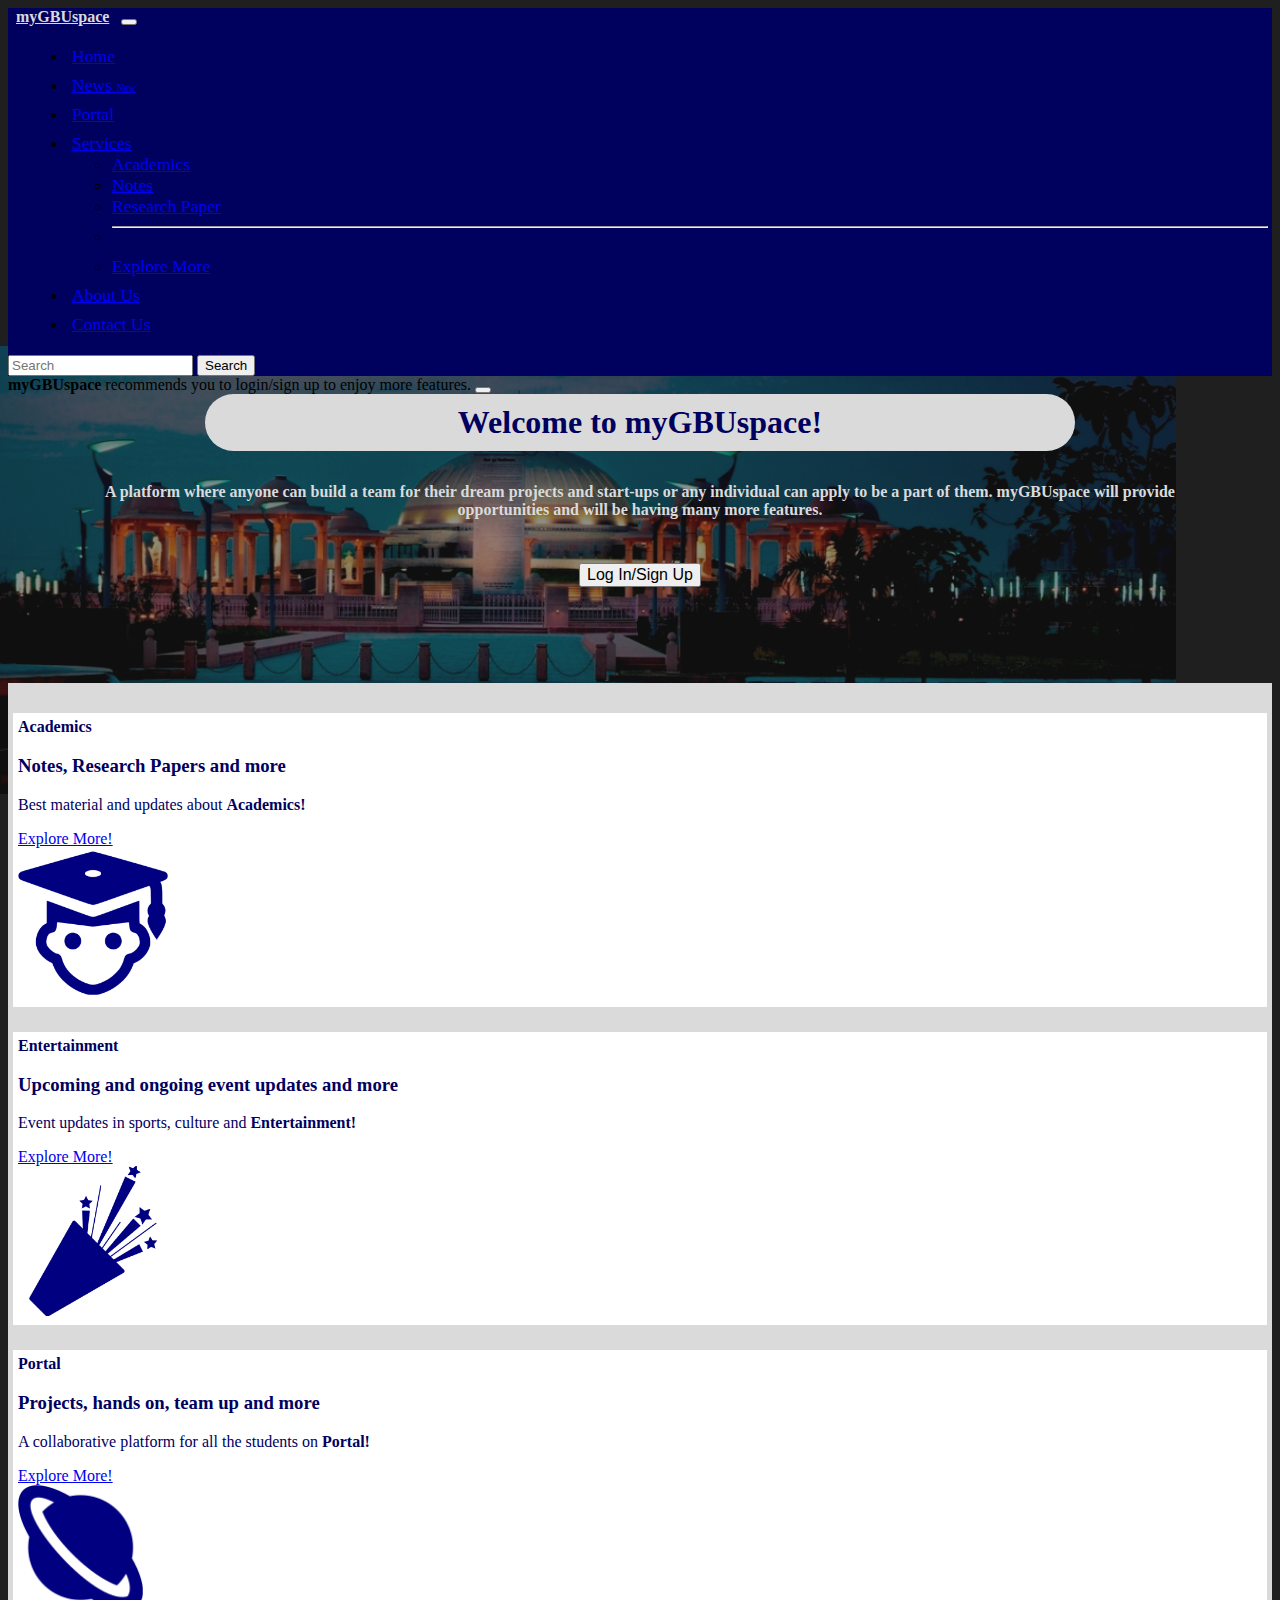
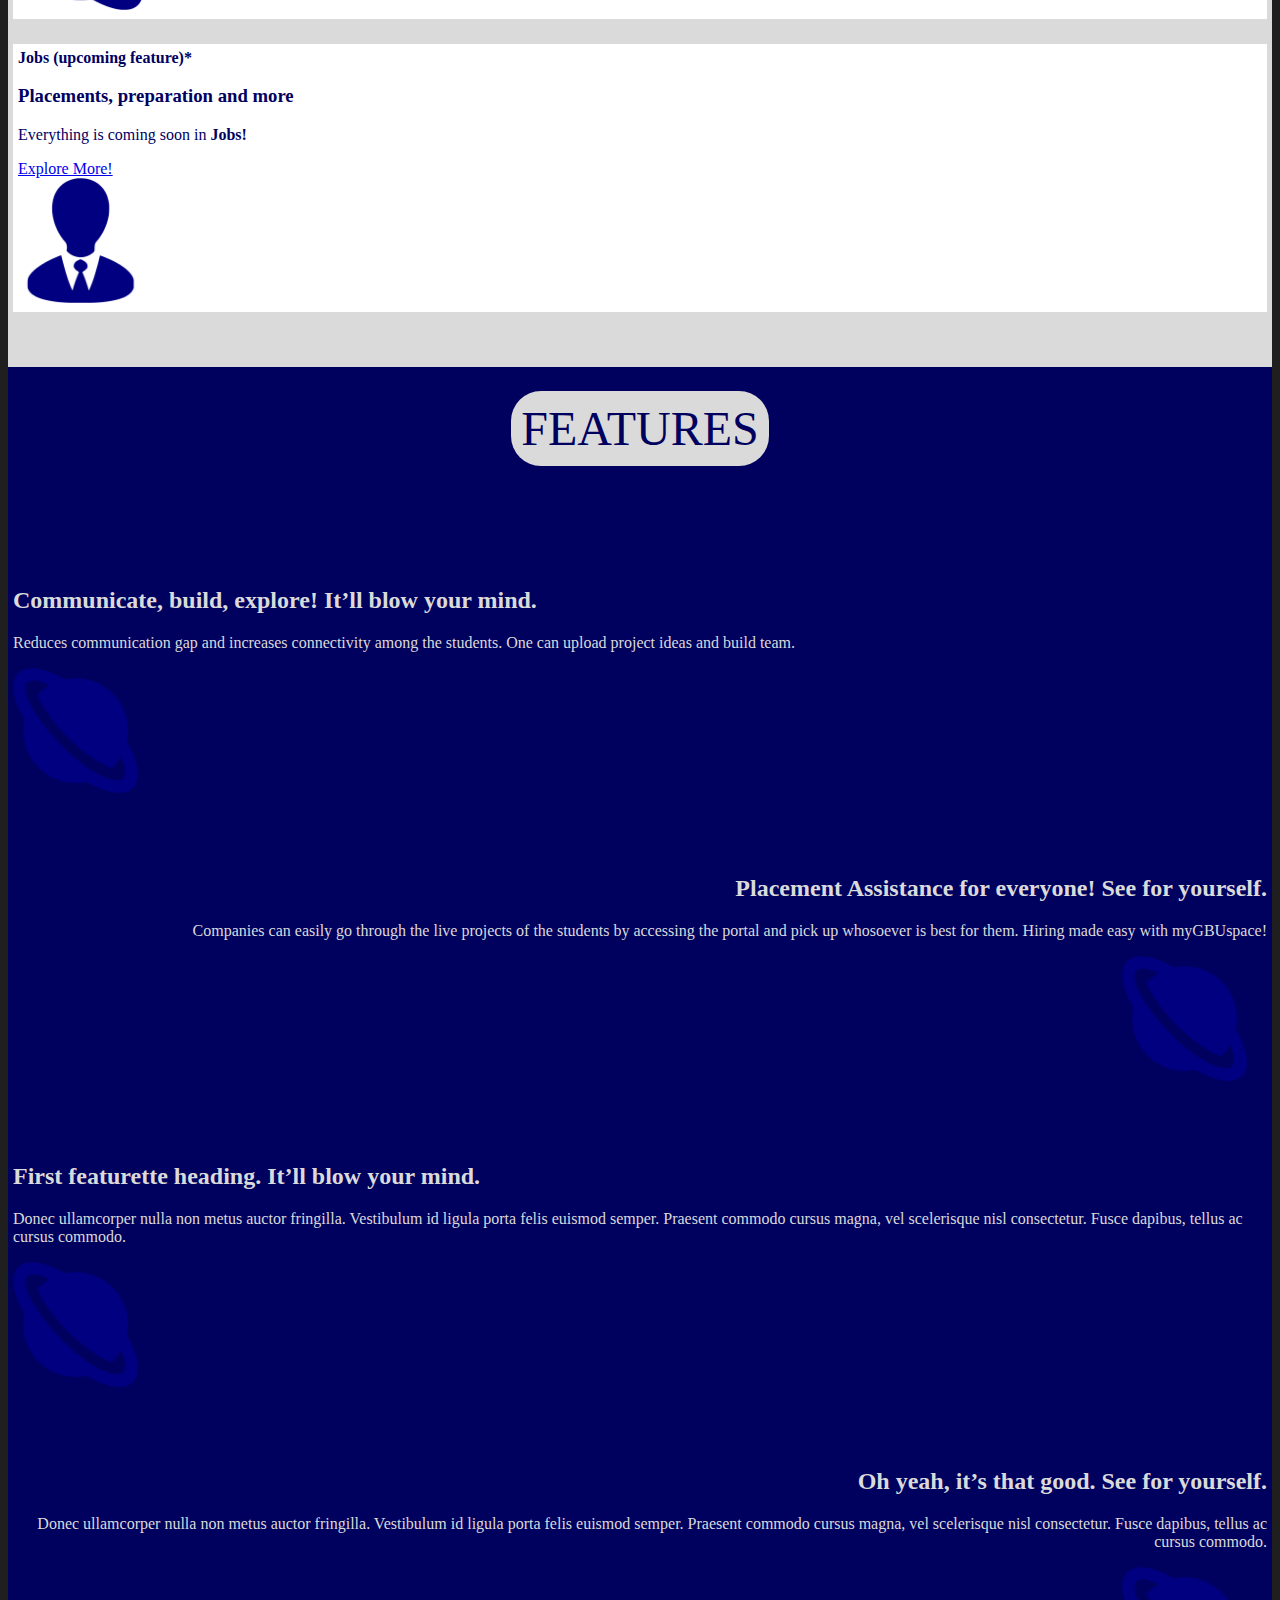
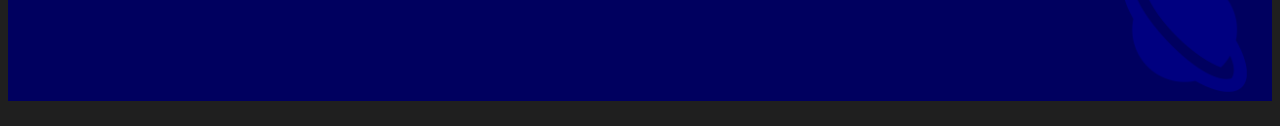
<file: index.html>
<!doctype html>
<html lang="en">

<head>
    <!-- Required meta tags -->
    <meta charset="utf-8">
    <meta name="viewport" content="width=device-width, initial-scale=1">

    <!-- Bootstrap CSS -->
    <link href="https://cdn.jsdelivr.net/npm/bootstrap@5.0.0-beta1/dist/css/bootstrap.min.css" rel="stylesheet"
        integrity="sha384-giJF6kkoqNQ00vy+HMDP7azOuL0xtbfIcaT9wjKHr8RbDVddVHyTfAAsrekwKmP1" crossorigin="anonymous">

    <link rel="stylesheet" href="css/style.css">

    <title>myGBUspace</title>
</head>

<body>
    <div class="navigation sticky-top">
        <nav class="navbar navbar-expand-lg navbar-dark bg-dark ">
            <div class="container-fluid">
                <a class="navbar-brand" href="#">myGBUspace</a>
                <button class="navbar-toggler" type="button" data-bs-toggle="collapse"
                    data-bs-target="#navbarSupportedContent" aria-controls="navbarSupportedContent"
                    aria-expanded="false" aria-label="Toggle navigation">
                    <span class="navbar-toggler-icon"></span>
                </button>
                <div class="collapse navbar-collapse" id="navbarSupportedContent">
                    <ul class="navbar-nav me-auto mb-2 mb-lg-0">
                        <li class="nav-item">
                            <a class="nav-link active" aria-current="page" href="#">Home</a>
                        </li>
                        <li class="nav-item">
                            <a class="nav-link" href="#">News <span class="badge bg-danger"
                                    style="font-size: 10px;">New</span></a>
                        </li>
                        <li class="nav-item">
                            <a class="nav-link" href="#">Portal</a>
                        </li>

                        <li class="nav-item dropdown">
                            <a class="nav-link dropdown-toggle" href="#" id="navbarDropdown" role="button"
                                data-bs-toggle="dropdown" aria-expanded="false">
                                Services
                            </a>
                            <ul class="dropdown-menu" aria-labelledby="navbarDropdown">
                                <li><a class="dropdown-item" href="#">Academics</a></li>
                                <li><a class="dropdown-item" href="#">Notes</a></li>
                                <li><a class="dropdown-item" href="#">Research Paper</a></li>
                                <li>
                                    <hr class="dropdown-divider">
                                </li>
                                <li><a class="dropdown-item" href="#">Explore More</a></li>
                            </ul>
                        </li>
                        <li class="nav-item">
                            <a class="nav-link" href="#">About Us</a>
                        </li>
                        <li class="nav-item">
                            <a class="nav-link" href="#">Contact Us</a>
                        </li>
                    </ul>
                    <form class="d-flex">
                        <input class="form-control me-2" type="search" placeholder="Search" aria-label="Search">
                        <button class="btn btn-outline-success" type="submit">Search</button>
                    </form>
                </div>
            </div>
        </nav>
    </div>
    <div class="alert alert-primary alert-dismissible fade show" role="alert">
        <strong>myGBUspace</strong> recommends you to login/sign up to enjoy more features.
        <button type="button" class="btn-close" data-bs-dismiss="alert" aria-label="Close"></button>
    </div>
    <div class="container">
        <h1 class="display-2 text-center mt-5">Welcome to myGBUspace!</h1>
        <figure class="text-center mt-4">
            <blockquote class="blockquote">
                <p> A platform where anyone can build a team for their dream projects and start-ups or any individual
                    can apply to be a part of them. myGBUspace will provide opportunities and will be having many more
                    features.
                </p>
            </blockquote>
        </figure>
        <button type="button" class="btn btn-success btn-lg">Log In/Sign Up</button>
    </div>
    <div class="container-fluid" id="cards">
        <div class="row cards mb-2">
            <div class="col-md-6">
                <div
                    class="row g-0 border rounded overflow-hidden flex-md-row mb-4 shadow-sm h-md-250 position-relative ">
                    <div class="col p-4 d-flex flex-column position-static">
                        <strong class="d-inline-block mb-2 text-success">Academics</strong>
                        <h3 class="mb-0">Notes, Research Papers and more</h3>
                        <p class="card-text mb-auto">Best material and updates about <strong>Academics!</strong></p>
                        <a href="#" class="stretched-link">Explore More!</a>
                    </div>
                    <div class="col-auto d-none d-lg-block">
                        <img src="photos/academics.png" class="bd-placeholder-img mt-4" width="150" height="150"
                            alt="..." style="margin-right: 20px;">
                    </div>
                </div>
            </div>
            <div class="col-md-6">
                <div
                    class="row g-0 border rounded overflow-hidden flex-md-row mb-4 shadow-sm h-md-250 position-relative cards">
                    <div class="col p-4 d-flex flex-column position-static">
                        <strong class="d-inline-block mb-2 text-success">Entertainment</strong>
                        <h3 class="mb-0">Upcoming and ongoing event updates and more</h3>
                        <p class="mb-auto">Event updates in sports, culture and <strong>Entertainment!</strong></p>
                        <a href="#" class="stretched-link">Explore More!</a>
                    </div>
                    <div class="col-auto d-none d-lg-block">
                        <img src="photos/entertainment2.png" class="bd-placeholder-img mt-4" width="150" height="150"
                            alt="..." style="margin-right: 20px;">
                    </div>
                </div>
            </div>
            <div class="col-md-6">
                <div
                    class="row g-0 border rounded overflow-hidden flex-md-row mb-4 shadow-sm h-md-250 position-relative cards">
                    <div class="col p-4 d-flex flex-column position-static">
                        <strong class="d-inline-block mb-2 text-success">Portal</strong>
                        <h3 class="mb-0">Projects, hands on, team up and more</h3>
                        <p class="mb-auto">A collaborative platform for all the students on <strong>Portal!</strong></p>
                        <a href="#" class="stretched-link">Explore More!</a>
                    </div>
                    <div class="col-auto d-none d-lg-block">
                        <img src="photos/portal.png" class="bd-placeholder-img mt-4" width="125" height="125" alt="..."
                            style="margin-right: 20px;">
                    </div>
                </div>
            </div>
            <div class="col-md-6">
                <div
                    class="row g-0 border rounded overflow-hidden flex-md-row mb-4 shadow-sm h-md-250 position-relative cards">
                    <div class="col p-4 d-flex flex-column position-static">
                        <strong class="d-inline-block mb-2 text-success">Jobs (upcoming feature)*</strong>
                        <h3 class="mb-0">Placements, preparation and more</h3>
                        <p class="mb-auto">Everything is coming soon in <strong>Jobs!</strong></p>
                        <a href="#" class="stretched-link">Explore More!</a>
                    </div>
                    <div class="col-auto d-none d-lg-block">
                        <img src="photos/jobs.png" class="bd-placeholder-img mt-4" width="125" height="125" alt="..."
                            style="margin-right: 20px;">
                    </div>
                </div>
            </div>
        </div>
        <div class="features">
            <p class="feat h1">FEATURES</p>
            <div class="row featurette" style="text-align: left;">
                <div class="col-md-7">
                    <h2 class="featurette-heading">Communicate, build, explore! <span class="text-muted">It’ll blow your
                            mind.</span></h2>
                    <p class="lead">Reduces communication gap and increases connectivity among the students. One can upload project ideas and build team.</p>
                </div>
                <div class="col-md-5">
                    <img src="photos/portal.png" class="bd-placeholder-img bd-placeholder-img-lg featurette-image img-fluid mx-auto" width="125" height="125" alt="..." style="margin-right: 20px;">
                </div>
            </div>
            <div class="row featurette" style="text-align: right;">
                <div class="col-md-7 order-md-2">
                    <h2 class="featurette-heading">Placement Assistance for everyone! <span class="text-muted">See for
                            yourself.</span></h2>
                    <p class="lead">Companies can easily go through the live projects of the students by accessing the portal and pick up whosoever is best for them. Hiring made easy with myGBUspace!</p>
                </div>
                <div class="col-md-5 order-md-1">
                    <img src="photos/portal.png" class="bd-placeholder-img bd-placeholder-img-lg featurette-image img-fluid mx-auto" width="125" height="125" alt="..." style="margin-right: 20px;">
                </div>
            </div>
            <div class="row featurette" style="text-align: left;">
                <div class="col-md-7">
                    <h2 class="featurette-heading">First featurette heading. <span class="text-muted">It’ll blow your
                            mind.</span></h2>
                    <p class="lead">Donec ullamcorper nulla non metus auctor fringilla. Vestibulum id ligula porta felis
                        euismod semper. Praesent commodo cursus magna, vel scelerisque nisl consectetur. Fusce dapibus,
                        tellus ac cursus commodo.</p>
                </div>
                <div class="col-md-5">
                    <img src="photos/portal.png" class="bd-placeholder-img bd-placeholder-img-lg featurette-image img-fluid mx-auto" width="125" height="125" alt="..." style="margin-right: 20px;">
                </div>
            </div>
            <div class="row featurette" style="text-align: right;">
                <div class="col-md-7 order-md-2">
                    <h2 class="featurette-heading">Oh yeah, it’s that good. <span class="text-muted">See for
                            yourself.</span></h2>
                    <p class="lead">Donec ullamcorper nulla non metus auctor fringilla. Vestibulum id ligula porta felis
                        euismod semper. Praesent commodo cursus magna, vel scelerisque nisl consectetur. Fusce dapibus,
                        tellus ac cursus commodo.</p>
                </div>
                <div class="col-md-5 order-md-1">
                    <img src="photos/portal.png" class="bd-placeholder-img bd-placeholder-img-lg featurette-image img-fluid mx-auto" width="125" height="125" alt="..." style="margin-right: 20px;">
                </div>
            </div>
        </div>
        
    </div>


    <!-- Optional JavaScript; choose one of the two! -->

    <!-- Option 1: Bootstrap Bundle with Popper -->
    <script src="https://cdn.jsdelivr.net/npm/bootstrap@5.0.0-beta1/dist/js/bootstrap.bundle.min.js"
        integrity="sha384-ygbV9kiqUc6oa4msXn9868pTtWMgiQaeYH7/t7LECLbyPA2x65Kgf80OJFdroafW"
        crossorigin="anonymous"></script>

    <!-- Option 2: Separate Popper and Bootstrap JS -->
    <!--
    <script src="https://cdn.jsdelivr.net/npm/@popperjs/core@2.5.4/dist/umd/popper.min.js" integrity="sha384-q2kxQ16AaE6UbzuKqyBE9/u/KzioAlnx2maXQHiDX9d4/zp8Ok3f+M7DPm+Ib6IU" crossorigin="anonymous"></script>
    <script src="https://cdn.jsdelivr.net/npm/bootstrap@5.0.0-beta1/dist/js/bootstrap.min.js" integrity="sha384-pQQkAEnwaBkjpqZ8RU1fF1AKtTcHJwFl3pblpTlHXybJjHpMYo79HY3hIi4NKxyj" crossorigin="anonymous"></script>
    -->
</body>

</html>
</file>
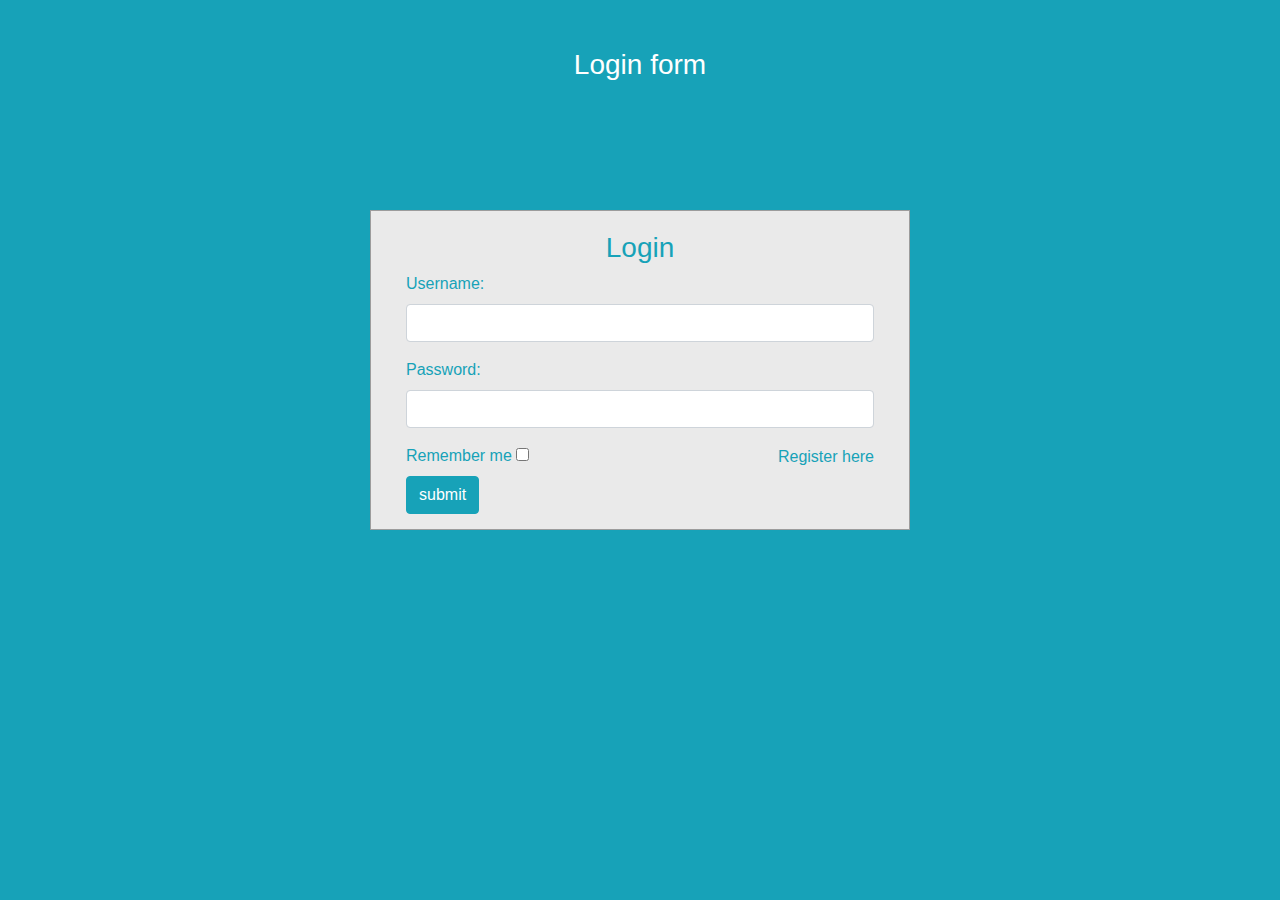
<file: form1.html>
<!doctype html>
<html lang="en">

<head>
    <!-- Required meta tags -->
    <meta charset="utf-8">
    <meta name="viewport" content="width=device-width, initial-scale=1">

    <!-- Bootstrap CSS -->
    <link href="https://cdn.jsdelivr.net/npm/bootstrap@5.0.0-beta1/dist/css/bootstrap.min.css" rel="stylesheet"
        integrity="sha384-giJF6kkoqNQ00vy+HMDP7azOuL0xtbfIcaT9wjKHr8RbDVddVHyTfAAsrekwKmP1" crossorigin="anonymous">
        <link href="//maxcdn.bootstrapcdn.com/bootstrap/4.1.1/css/bootstrap.min.css" rel="stylesheet" id="bootstrap-css">
        <script src="//maxcdn.bootstrapcdn.com/bootstrap/4.1.1/js/bootstrap.min.js"></script>
        <script src="//cdnjs.cloudflare.com/ajax/libs/jquery/3.2.1/jquery.min.js"></script>
    <link rel="stylesheet" href="css\login.css">

    

    <title>Hello, world!</title>
</head>

<body>
    
    <!------ Include the above in your HEAD tag ---------->

    
        <div id="login">
            <h3 class="text-center text-white pt-5">Login form</h3>
            <div class="container">
                <div id="login-row" class="row justify-content-center align-items-center">
                    <div id="login-column" class="col-md-6">
                        <div id="login-box" class="col-md-12">
                            <form id="login-form" class="form" action="" method="post">
                                <h3 class="text-center text-info">Login</h3>
                                <div class="form-group">
                                    <label for="username" class="text-info">Username:</label><br>
                                    <input type="text" name="username" id="username" class="form-control">
                                </div>
                                <div class="form-group">
                                    <label for="password" class="text-info">Password:</label><br>
                                    <input type="text" name="password" id="password" class="form-control">
                                </div>
                                <div class="form-group">
                                    <label for="remember-me" class="text-info"><span>Remember me</span> <span><input
                                                id="remember-me" name="remember-me" type="checkbox"></span></label><br>
                                    <input type="submit" name="submit" class="btn btn-info btn-md" value="submit">
                                </div>
                                <div id="register-link" class="text-right">
                                    <a href="#" class="text-info">Register here</a>
                                </div>
                            </form>
                        </div>
                    </div>
                </div>
            </div>
        </div>
    











    <!-- Optional JavaScript; choose one of the two! -->

    <!-- Option 1: Bootstrap Bundle with Popper -->
    <script src="https://cdn.jsdelivr.net/npm/bootstrap@5.0.0-beta1/dist/js/bootstrap.bundle.min.js"
        integrity="sha384-ygbV9kiqUc6oa4msXn9868pTtWMgiQaeYH7/t7LECLbyPA2x65Kgf80OJFdroafW"
        crossorigin="anonymous"></script>

    <!-- Option 2: Separate Popper and Bootstrap JS -->
    <!--
    <script src="https://cdn.jsdelivr.net/npm/@popperjs/core@2.5.4/dist/umd/popper.min.js" integrity="sha384-q2kxQ16AaE6UbzuKqyBE9/u/KzioAlnx2maXQHiDX9d4/zp8Ok3f+M7DPm+Ib6IU" crossorigin="anonymous"></script>
    <script src="https://cdn.jsdelivr.net/npm/bootstrap@5.0.0-beta1/dist/js/bootstrap.min.js" integrity="sha384-pQQkAEnwaBkjpqZ8RU1fF1AKtTcHJwFl3pblpTlHXybJjHpMYo79HY3hIi4NKxyj" crossorigin="anonymous"></script>
    -->
</body>

</html>
</file>
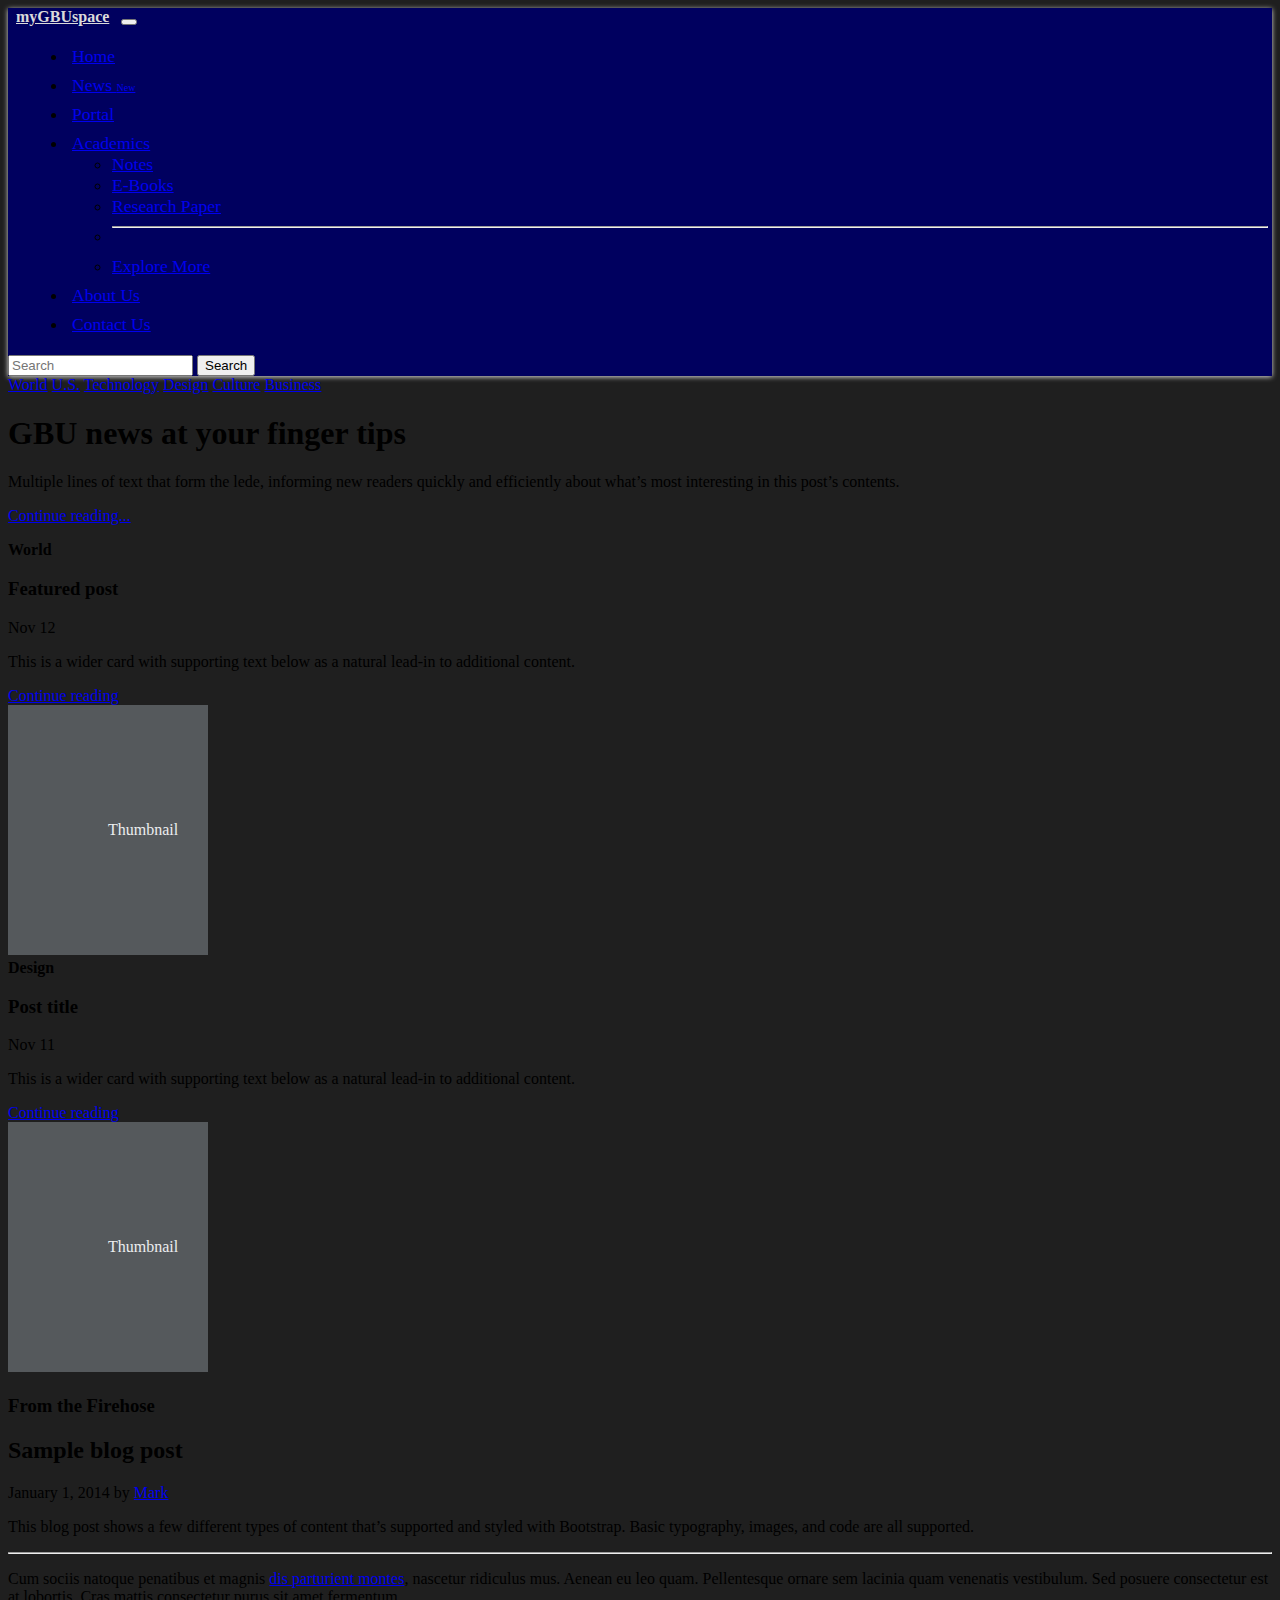
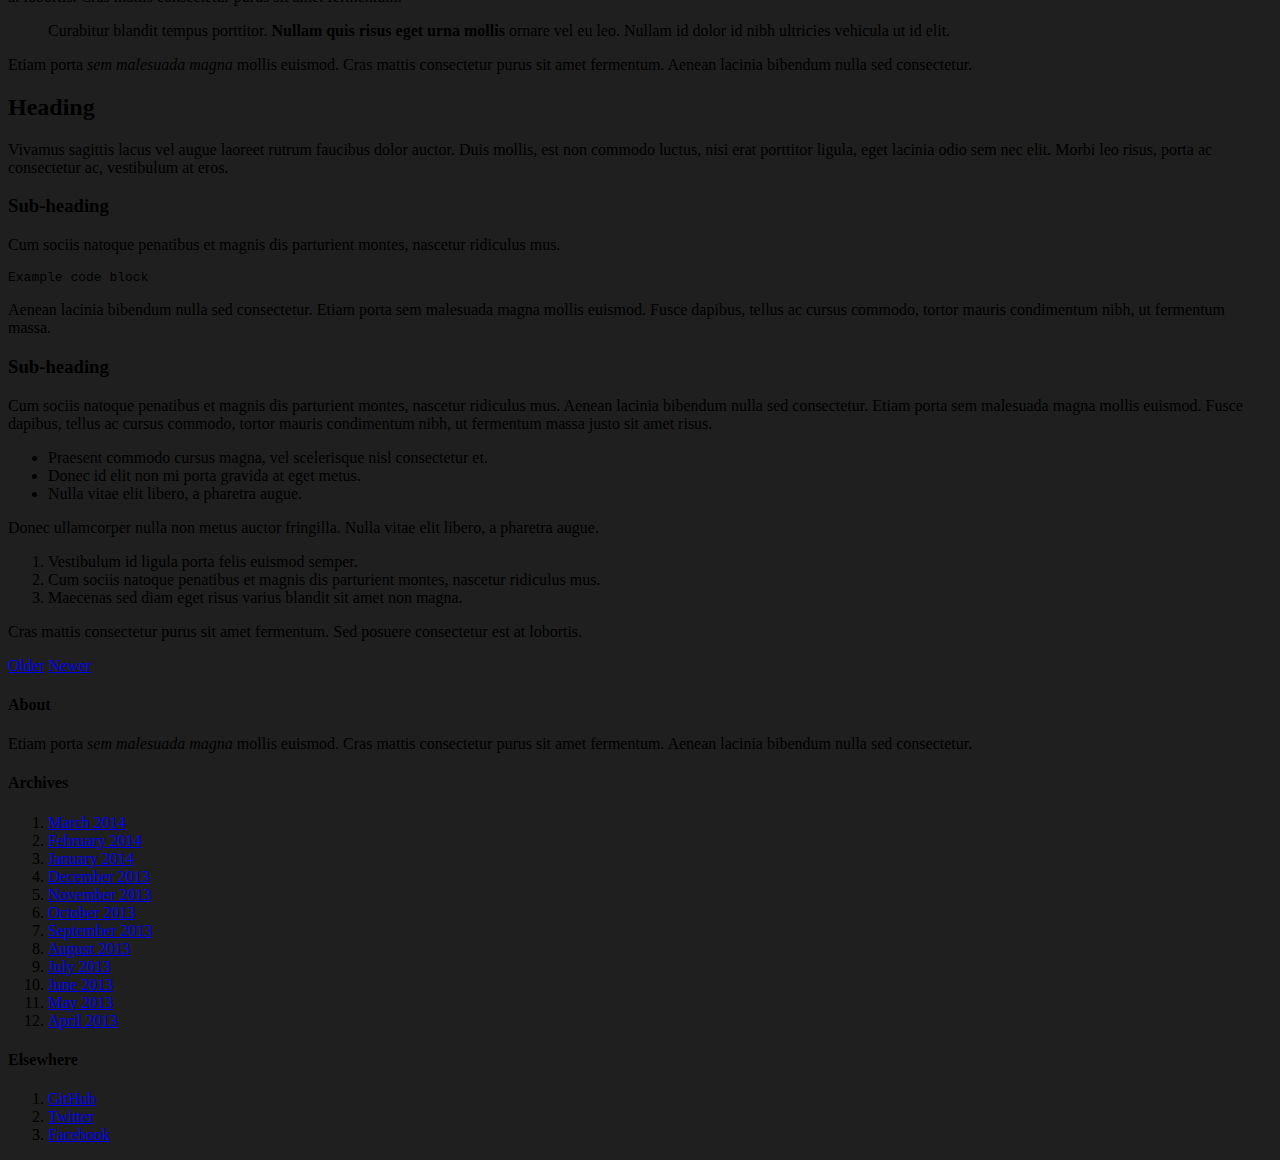
<file: news.html>
<!doctype html>
<html lang="en">

<head>
  <!-- Required meta tags -->
  <meta charset="utf-8">
  <meta name="viewport" content="width=device-width, initial-scale=1">

  <!-- Bootstrap CSS -->
  <link href="https://cdn.jsdelivr.net/npm/bootstrap@5.0.0-beta1/dist/css/bootstrap.min.css" rel="stylesheet"
    integrity="sha384-giJF6kkoqNQ00vy+HMDP7azOuL0xtbfIcaT9wjKHr8RbDVddVHyTfAAsrekwKmP1" crossorigin="anonymous">
  <link rel="stylesheet" href="css\style2.css">
  <title>News | myGBUspace</title>
</head>

<body>
  
  <div class="navigation sticky-top">
    <nav class="navbar navbar-expand-lg navbar-dark bg-dark ">
      <div class="container-fluid">
        <a class="navbar-brand" href="index.html">myGBUspace</a>
        <button class="navbar-toggler" type="button" data-bs-toggle="collapse" data-bs-target="#navbarSupportedContent"
          aria-controls="navbarSupportedContent" aria-expanded="false" aria-label="Toggle navigation">
          <span class="navbar-toggler-icon"></span>
        </button>
        <div class="collapse navbar-collapse" id="navbarSupportedContent">
          <ul class="navbar-nav me-auto mb-2 mb-lg-0">
            <li class="nav-item">
              <a class="nav-link" aria-current="page" href="index.html">Home</a>
            </li>
            <li class="nav-item">
              <a class="nav-link active" href="news.html">News <span class="badge bg-danger"
                  style="font-size: 10px;">New</span></a>
            </li>
            <li class="nav-item">
              <a class="nav-link" href="#">Portal</a>
            </li>

            <li class="nav-item dropdown">
              <a class="nav-link dropdown-toggle" href="#" id="navbarDropdown" role="button" data-bs-toggle="dropdown"
                aria-expanded="false">
                Academics
              </a>
              <ul class="dropdown-menu" aria-labelledby="navbarDropdown">
                <li><a class="dropdown-item" href="#">Notes</a></li>
                <li><a class="dropdown-item" href="#">E-Books</a></li>
                <li><a class="dropdown-item" href="#">Research Paper</a></li>
                <li>
                  <hr class="dropdown-divider">
                </li>
                <li><a class="dropdown-item" href="#">Explore More</a></li>
              </ul>
            </li>
            <li class="nav-item">
              <a class="nav-link" href="#">About Us</a>
            </li>
            <li class="nav-item">
              <a class="nav-link" href="#">Contact Us</a>
            </li>
          </ul>
          <form class="d-flex">
            <input class="form-control me-2" type="search" placeholder="Search" aria-label="Search">
            <button class="btn btn-outline-success" type="submit">Search</button>
          </form>
        </div>
      </div>
    </nav>
  </div>
  <div class="nav-scroller py-1 mb-2">
    <nav class="nav d-flex justify-content-between">
      <a class="p-2 link-secondary" href="#">World</a>
      <a class="p-2 link-secondary" href="#">U.S.</a>
      <a class="p-2 link-secondary" href="#">Technology</a>
      <a class="p-2 link-secondary" href="#">Design</a>
      <a class="p-2 link-secondary" href="#">Culture</a>
      <a class="p-2 link-secondary" href="#">Business</a>
      
    </nav>
  </div>

  <div class="p-4 p-md-5 mb-4 text-white rounded bg-dark">
    <div class="col-md-6 px-0">
      <h1 class="display-4 font-italic">GBU news at your finger tips</h1>
      <p class="lead my-3">Multiple lines of text that form the lede, informing new readers quickly and efficiently
        about what’s most interesting in this post’s contents.</p>
      <p class="lead mb-0"><a href="#" class="text-white fw-bold">Continue reading...</a></p>
    </div>
  </div>

  <div class="container-fluid">
    <div class="row mb-2">
      <div class="col-md-6">
        <div class="row g-0 border rounded overflow-hidden flex-md-row mb-4 shadow-sm h-md-250 position-relative">
          <div class="col p-4 d-flex flex-column position-static">
            <strong class="d-inline-block mb-2 text-primary">World</strong>
            <h3 class="mb-0">Featured post</h3>
            <div class="mb-1 text-muted">Nov 12</div>
            <p class="card-text mb-auto">This is a wider card with supporting text below as a natural lead-in to
              additional content.</p>
            <a href="#" class="stretched-link">Continue reading</a>
          </div>
          <div class="col-auto d-none d-lg-block">
            <svg class="bd-placeholder-img" width="200" height="250" xmlns="http://www.w3.org/2000/svg" role="img"
              aria-label="Placeholder: Thumbnail" preserveAspectRatio="xMidYMid slice" focusable="false">
              <title>Placeholder</title>
              <rect width="100%" height="100%" fill="#55595c"></rect><text x="50%" y="50%" fill="#eceeef"
                dy=".3em">Thumbnail</text>
            </svg>

          </div>
        </div>
      </div>
      <div class="col-md-6">
        <div class="row g-0 border rounded overflow-hidden flex-md-row mb-4 shadow-sm h-md-250 position-relative">
          <div class="col p-4 d-flex flex-column position-static">
            <strong class="d-inline-block mb-2 text-success">Design</strong>
            <h3 class="mb-0">Post title</h3>
            <div class="mb-1 text-muted">Nov 11</div>
            <p class="mb-auto">This is a wider card with supporting text below as a natural lead-in to additional
              content.
            </p>
            <a href="#" class="stretched-link">Continue reading</a>
          </div>
          <div class="col-auto d-none d-lg-block">
            <svg class="bd-placeholder-img" width="200" height="250" xmlns="http://www.w3.org/2000/svg" role="img"
              aria-label="Placeholder: Thumbnail" preserveAspectRatio="xMidYMid slice" focusable="false">
              <title>Placeholder</title>
              <rect width="100%" height="100%" fill="#55595c"></rect><text x="50%" y="50%" fill="#eceeef"
                dy=".3em">Thumbnail</text>
            </svg>

          </div>
        </div>
      </div>
    </div>
  </div>
  <div class="row">
    <div class="col-md-8">
      <h3 class="pb-4 mb-4 font-italic border-bottom">
        From the Firehose
      </h3>

      <article class="blog-post">
        <h2 class="blog-post-title">Sample blog post</h2>
        <p class="blog-post-meta">January 1, 2014 by <a href="#">Mark</a></p>

        <p>This blog post shows a few different types of content that’s supported and styled with Bootstrap. Basic typography, images, and code are all supported.</p>
        <hr>
        <p>Cum sociis natoque penatibus et magnis <a href="#">dis parturient montes</a>, nascetur ridiculus mus. Aenean eu leo quam. Pellentesque ornare sem lacinia quam venenatis vestibulum. Sed posuere consectetur est at lobortis. Cras mattis consectetur purus sit amet fermentum.</p>
        <blockquote>
          <p>Curabitur blandit tempus porttitor. <strong>Nullam quis risus eget urna mollis</strong> ornare vel eu leo. Nullam id dolor id nibh ultricies vehicula ut id elit.</p>
        </blockquote>
        <p>Etiam porta <em>sem malesuada magna</em> mollis euismod. Cras mattis consectetur purus sit amet fermentum. Aenean lacinia bibendum nulla sed consectetur.</p>
        <h2>Heading</h2>
        <p>Vivamus sagittis lacus vel augue laoreet rutrum faucibus dolor auctor. Duis mollis, est non commodo luctus, nisi erat porttitor ligula, eget lacinia odio sem nec elit. Morbi leo risus, porta ac consectetur ac, vestibulum at eros.</p>
        <h3>Sub-heading</h3>
        <p>Cum sociis natoque penatibus et magnis dis parturient montes, nascetur ridiculus mus.</p>
        <pre><code>Example code block</code></pre>
        <p>Aenean lacinia bibendum nulla sed consectetur. Etiam porta sem malesuada magna mollis euismod. Fusce dapibus, tellus ac cursus commodo, tortor mauris condimentum nibh, ut fermentum massa.</p>
        <h3>Sub-heading</h3>
        <p>Cum sociis natoque penatibus et magnis dis parturient montes, nascetur ridiculus mus. Aenean lacinia bibendum nulla sed consectetur. Etiam porta sem malesuada magna mollis euismod. Fusce dapibus, tellus ac cursus commodo, tortor mauris condimentum nibh, ut fermentum massa justo sit amet risus.</p>
        <ul>
          <li>Praesent commodo cursus magna, vel scelerisque nisl consectetur et.</li>
          <li>Donec id elit non mi porta gravida at eget metus.</li>
          <li>Nulla vitae elit libero, a pharetra augue.</li>
        </ul>
        <p>Donec ullamcorper nulla non metus auctor fringilla. Nulla vitae elit libero, a pharetra augue.</p>
        <ol>
          <li>Vestibulum id ligula porta felis euismod semper.</li>
          <li>Cum sociis natoque penatibus et magnis dis parturient montes, nascetur ridiculus mus.</li>
          <li>Maecenas sed diam eget risus varius blandit sit amet non magna.</li>
        </ol>
        <p>Cras mattis consectetur purus sit amet fermentum. Sed posuere consectetur est at lobortis.</p>
      </article><!-- /.blog-post -->

      

      <nav class="blog-pagination" aria-label="Pagination">
        <a class="btn btn-outline-primary" href="#">Older</a>
        <a class="btn btn-outline-secondary disabled" href="#" tabindex="-1" aria-disabled="true">Newer</a>
      </nav>

    </div>

    <div class="col-md-4">
      <div class="p-4 mb-3 bg-light rounded">
        <h4 class="font-italic">About</h4>
        <p class="mb-0">Etiam porta <em>sem malesuada magna</em> mollis euismod. Cras mattis consectetur purus sit amet fermentum. Aenean lacinia bibendum nulla sed consectetur.</p>
      </div>

      <div class="p-4">
        <h4 class="font-italic">Archives</h4>
        <ol class="list-unstyled mb-0">
          <li><a href="#">March 2014</a></li>
          <li><a href="#">February 2014</a></li>
          <li><a href="#">January 2014</a></li>
          <li><a href="#">December 2013</a></li>
          <li><a href="#">November 2013</a></li>
          <li><a href="#">October 2013</a></li>
          <li><a href="#">September 2013</a></li>
          <li><a href="#">August 2013</a></li>
          <li><a href="#">July 2013</a></li>
          <li><a href="#">June 2013</a></li>
          <li><a href="#">May 2013</a></li>
          <li><a href="#">April 2013</a></li>
        </ol>
      </div>

      <div class="p-4">
        <h4 class="font-italic">Elsewhere</h4>
        <ol class="list-unstyled">
          <li><a href="#">GitHub</a></li>
          <li><a href="#">Twitter</a></li>
          <li><a href="#">Facebook</a></li>
        </ol>
      </div>
    </div>

  </div>




  <!-- Optional JavaScript; choose one of the two! -->

  <!-- Option 1: Bootstrap Bundle with Popper -->
  <script src="https://cdn.jsdelivr.net/npm/bootstrap@5.0.0-beta1/dist/js/bootstrap.bundle.min.js"
    integrity="sha384-ygbV9kiqUc6oa4msXn9868pTtWMgiQaeYH7/t7LECLbyPA2x65Kgf80OJFdroafW"
    crossorigin="anonymous"></script>

  <!-- Option 2: Separate Popper and Bootstrap JS -->
  <!--
    <script src="https://cdn.jsdelivr.net/npm/@popperjs/core@2.5.4/dist/umd/popper.min.js" integrity="sha384-q2kxQ16AaE6UbzuKqyBE9/u/KzioAlnx2maXQHiDX9d4/zp8Ok3f+M7DPm+Ib6IU" crossorigin="anonymous"></script>
    <script src="https://cdn.jsdelivr.net/npm/bootstrap@5.0.0-beta1/dist/js/bootstrap.min.js" integrity="sha384-pQQkAEnwaBkjpqZ8RU1fF1AKtTcHJwFl3pblpTlHXybJjHpMYo79HY3hIi4NKxyj" crossorigin="anonymous"></script>
    -->
</body>

</html>
</file>
<file: css/style.css>
body{
    background-color: rgb(31, 31, 31);
    z-index: -3;
}

.container{
    text-align: center;
}

.container::before{
    content:"";
    display: block;
    margin-top: -3em;
    margin-left: -7em;
    position: absolute;
    background: url('cover.jpg') no-repeat center center/cover;
    height: 28rem;
    width: 100%;
    z-index: -5;
    opacity: 0.50;
}

.navigation{
    z-index: 5;
}

.navbar{
    background-color:  rgb(0, 0, 95) !important;
}

.navbar .navbar-brand{
    color: #dadada;
    font-weight: bold;
    padding: 8px;
}

.navbar .navbar-brand:hover{
    color: rgb(0, 0, 95);
    background-color: #dadada;
    border-radius: 40px;
    padding: 8px;
    transition: all 0.2s ease-out .1s;
}

.nav-item{
    margin-left: 20px;
    font-size: 1.1rem;
    padding: 4px;
}

/* .nav-item :hover{
    background-color: rgb(0, 0, 54);
    border-radius: 20px;
    transition: background-color 2s ease .1s;
} */

.display-2{
    color:rgb(0, 0, 95);
    background-color: #dadada;
    max-width: 850px;
    margin: auto;
    padding: 10px;
    border-radius: 50px;
}
@keyframes anim1 {
    0%{
        font-size: 2.5rem;
    }
    25%{
        font-size: 3rem;
    }
    50%{
        font-size: 2.5rem;
    }
    75%{
        font-size: 3rem;
    }
    100%{
        font-size: 2.5rem;
    } 
}

.blockquote p{
    display: inline-block;
    color: #dadada;
    font-weight: bold;
}

.container .btn{
    display: inline-block;
    margin-top: 0.8em;
    font-size: 1em;
}


#cards{
    margin-top: 6em;
    background-color: #dadada;  
    cursor: pointer;  
}

.row{
    margin: 25px auto;
    padding: 5px;
    max-width: 80em;
    color: rgb(0, 0, 95);
    transition: all 0.1s ease-in-out;
}

.row :hover{
    transform: scale(1.01);
}

.row .g-0{
    background-color: white;
}

.features{
    background-color: rgb(0, 0, 95);
    text-align: center;
    cursor: auto;
}

.feat{
    position: relative;
    display: inline-block;
    font-family: var(--bs-font-sans-serif); 
    text-align: center;
    font-size: 3em;
    border-radius: 30px;
    padding: 10px;
    margin-top: 0.5em;
    color: rgb(0, 0, 95);
    background-color: #dadada;
    animation: anim1 5s ease-in-out infinite forwards;
}
@keyframes anim1 {
    0%{
        transform: scale(1);
    }
    25%{
        transform: scale(1.2);
    }
    50%{
        transform: scale(1);
    }
    75%{
        transform: scale(1.2);
    }
    100%{
        transform: scale(1);
    } 
}

.featurette{
    color:#dadada;
    margin-top: 3em;
}
.featurette :hover{
    transform: none;
}
</file>
